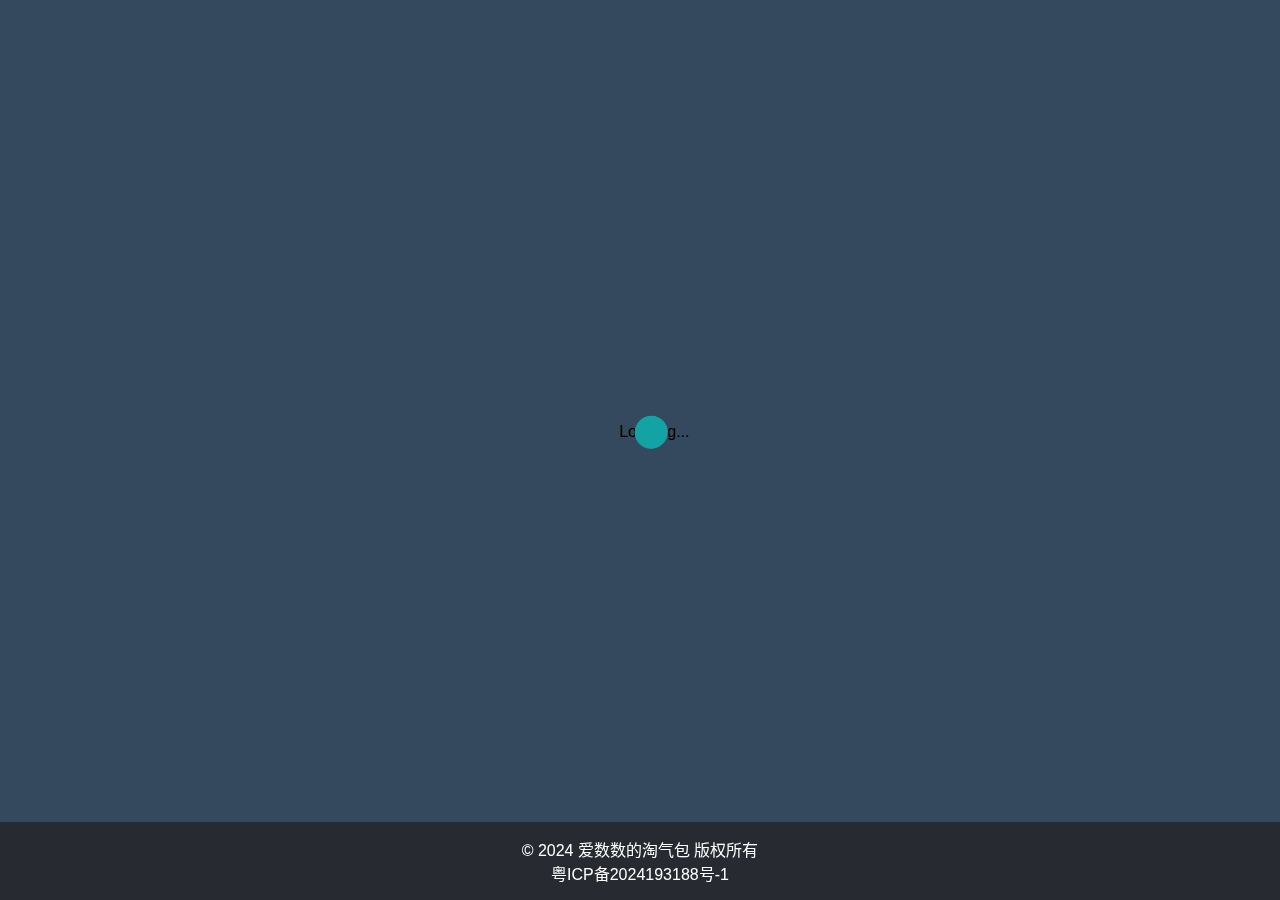
<file: game/2048/index.html>
<!DOCTYPE html>
<html lang="zh-CN">
<head>
<meta charset="UTF-8">
<meta name="viewport" content="width=device-width, initial-scale=1.0, maximum-scale=1.0, user-scalable=no">
<title>2048 游戏</title>
<link rel="stylesheet" href="css/styles.css">
<link rel="stylesheet" href="css/loader.css">
</head>
<body>
    <div id="loading-screen">
        <div class="loader">
            <div class="text">Loading...</div>
            <div class="horizontal">
                <div class="circlesup">
                    <div class="circle"></div>
                    <div class="circle"></div>
                    <div class="circle"></div>
                    <div class="circle"></div>
                    <div class="circle"></div>
                </div>
                <div class="circlesdwn">
                    <div class="circle"></div>
                    <div class="circle"></div>
                    <div class="circle"></div>
                    <div class="circle"></div>
                    <div class="circle"></div>
                </div>
            </div>
            <div class="vertical">
                <div class="circlesup">
                    <div class="circle"></div>
                    <div class="circle"></div>
                    <div class="circle"></div>
                    <div class="circle"></div>
                    <div class="circle"></div>
                </div>
                <div class="circlesdwn">
                    <div class="circle"></div>
                    <div class="circle"></div>
                    <div class="circle"></div>
                    <div class="circle"></div>
                    <div class="circle"></div>
                </div>
            </div>
        </div>
    </div>    
    <div id="game-container" style="display:none;">
        <div class="container" id="grid-container"></div>
        <div id="game-info">
            <p>当前分数: <span id="current-score">0</span></p>
            <p>历史最高分: <span id="highest-score">0</span></p>
            <a href="https://www.liangwangan.top" class="nav-btn">淘气包Blog</a>
            <button id="restart-btn">重置游戏</button>
            <a href="https://www.liangwangan.top" class="nav-btn">返回上一级</a>
        </div>
    </div>
    <audio id="audio-control" controls height="100" width="100" style="display:none;">
        <source src="music/background.mp3" type="audio/mpeg">
        <embed height="50" width="100" src="background.mp3">
    </audio>
    <script src="js/script.js"></script>
</body>
<footer>
    <div class="footer-content">
        <div class="copyright">
            &copy; 2024 爱数数的淘气包 版权所有
        </div>
        <div class="icp">
    <a href="https://beian.miit.gov.cn/" target="_blank">粤ICP备2024193188号-1</a>
    </div>
</footer>
</html>
</file>
<file: game/2048/css/styles.css>
body {
    display: flex;
    justify-content: center;
    align-items: center;
    height: 100vh;
    margin: 0;
    overflow: hidden;
    margin: 0;
    padding: 0;
    background: #34495e;
    justify-content: center;
    font-family: "montserrat",sans-serif; 
}
footer {
    position: fixed;
    bottom: 0;
    left: 0;
    width: 100%;
    background-color: rgba(35, 30, 30, 0.7);
    color: #fff;
    padding: 15px 0;
    text-align: center;
}
.container {
    display: grid;
    grid-template-columns: repeat(4, 1fr);
    grid-gap: 10px;
    padding: 10px;
    background-color: #bbada0;
    touch-action: none; 
}
.cell {
    width: 100px;
    height: 100px;
    background-color: #cdc1b4;
    font-size: 24px;
    text-align: center;
    line-height: 100px;
}
#game-info {
    margin-top: 20px;
    text-align: center;
    color: #ffffff;
}
#restart-btn, .nav-btn {
    padding: 10px 20px;
    font-size: 16px;
    background-color: #8f7a66;
    color: white;
    border: none;
    cursor: pointer;
    border-radius: 5px;
    margin-top: 10px;
    display: inline-block;
    text-decoration: none;
}

#naughty-blog-btn {
    position: absolute;
    top: 10px;
    right: 10px;
}

@media (max-width: 768px) {
    .container {
        grid-template-columns: repeat(4, 1fr);
    }
    .cell {
        width: 20vw;
        height: 20vw;
        font-size: 5vw;
        line-height: 20vw;
    }
    #audio-control {
      position: fixed;
      top: 10px;
      right: 10px;
      z-index: 9999;
  }
}

#audio-control {
    position: fixed;
    bottom: 100px;
    right: 10px;
    z-index: 9999;
}

.icp a {
    color: #ffffff;
    text-decoration: none;
}
.loader {
	position: absolute;
	top: 50%;
	left: 50%;
	-webkit-transform: translate(-50%, -50%);
	-moz-transform: translate(-50%, -50%);
	-mos-transform: translate(-50%, -50%);
	-o-transform: translate(-50%, -50%);
	transform: translate(-50%, -50%);
	text-align:center;
/* disable selection and cursor changes */
	-webkit-touch-callout: none;
    -webkit-user-select: none;
    -khtml-user-select: none;
    -moz-user-select: none;
    -ms-user-select: none;
    user-select: none;
    cursor:default;
}

/* Text align it the center of screen and connect the looped animation for 2 seconds */
.text{
	position: absolute;
	left: -1.3em;
	top: -1.7em;
	-webkit-animation: text 2s infinite;
	-moz-animation: text 2s infinite;
	-moz-animation: text 2s infinite;
	-ms-animation: text 2s infinite;
	-o-animation: text 2s infinite;
	animation: text 2s infinite;
}

/* Set for the first layer vertical position */
.vertical{
	position:absolute;
	top: -1.84em;
	left: -0.4em;
	-webkit-transform: rotate(90deg);
	-moz-transform: rotate(90deg);
	-ms-transform: rotate(90deg);
	-o-transform: rotate(90deg);
	transform: rotate(90deg);
}

/* Set for the second layer horizontal position */
.horizontal{
	position:absolute;
	top:0em;
	left:0em;
	-webkit-transform: rotate(0deg);
	-moz-transform: rotate(0deg);
	-ms-transform: rotate(0deg);
	-o-transform: rotate(0deg);
	transform: rotate(0deg);
}

/* The next two classes do mirror for animation */
.circlesup{
	position:absolute;
	top: -4.7em;
	right: 12.1em;
}

.circlesdwn{
	position:absolute;
	top:2.5em;
	right:-13.5em;
	-webkit-transform: rotate(180deg);
	-moz-transform: rotate(180deg);
	-ms-transform: rotate(180deg);
	-o-transform: rotate(180deg);
	transform: rotate(180deg);
}
.circle {
	position: absolute;
	width: 15em;
	height: 15em;
	-webkit-transform: rotate(45deg);
	-moz-transform: rotate(45deg);
	-ms-transform: rotate(45deg);
	-o-transform: rotate(45deg);
	transform: rotate(45deg);
	-webkit-animation: orbit 2s infinite;
	-moz-animation: orbit 2s infinite;
	-moz-animation: orbit 2s infinite;
	-ms-animation: orbit 2s infinite;
	-o-animation: orbit 2s infinite;
	animation: orbit 2s infinite;
	z-index:5;
}
</file>
<file: game/2048/css/loader.css>
.circle:after {
	content: '';
	position: absolute;
	width: 2em;
	height: 2em;
	-webkit-border-radius: 100%;
	-moz-border-radius: 100%;
	-ms-border-radius: 100%;
	-o-border-radius: 100%;
	border-radius: 100%;
	background: #13A3A5; /* Pick a color 1*/
}

.circle:nth-child(2) {
	-webkit-animation-delay: 100ms; 
	-moz-animation-delay: 100ms; 
	-ms-animation-delay: 100ms; 
	-o-animation-delay: 100ms; 
	animation-delay: 100ms;
	z-index:4;
}

.circle:nth-child(2):after  {
	background: #56bebf; /* Pick a color 2*/
	-webkit-transform: scale(0.8,0.8);
	-moz-transform: scale(0.8,0.8);
	-ms-transform: scale(0.8,0.8);
	-o-transform: scale(0.8,0.8);
	transform: scale(0.8,0.8);
}

.circle:nth-child(3) {
	-webkit-animation-delay: 225ms; 
	-moz-animation-delay: 225ms; 
	-ms-animation-delay: 225ms; 
	-o-animation-delay: 225ms; 
	animation-delay: 225ms; 
	z-index:3;
}

.circle:nth-child(3):after  {
	background: #ffa489; /* Pick a color 3*/
	-webkit-transform: scale(0.6,0.6);
	-moz-transform: scale(0.6,0.6);
	-ms-transform: scale(0.6,0.6);
	-o-transform: scale(0.6,0.6);
	transform: scale(0.6,0.6);
}

.circle:nth-child(4) {
	-webkit-animation-delay: 350ms; 
	-moz-animation-delay: 350ms; 
	-ms-animation-delay: 350ms; 
	-o-animation-delay: 350ms; 
	animation-delay: 350ms; 
	z-index:2;
}

.circle:nth-child(4):after  {
	background: #ff6d37; /* Pick a color 4*/
	-webkit-transform: scale(0.4,0.4);
	-moz-transform: scale(0.4,0.4);
	-ms-transform: scale(0.4,0.4);
	-o-transform: scale(0.4,0.4);
	transform: scale(0.4,0.4);
}


.circle:nth-child(5) {
	-webkit-animation-delay: 475ms; 
	-moz-animation-delay: 475ms; 
	-ms-animation-delay: 475ms; 
	-o-animation-delay: 475ms; 
	animation-delay: 475ms; 
	z-index:1;
}

.circle:nth-child(5):after  {
	background: #DB2F00; /* Pick a color 5*/
	-webkit-transform: scale(0.2,0.2);
	-moz-transform: scale(0.2,0.2);
	-ms-transform: scale(0.2,0.2);
	-o-transform: scale(0.2,0.2);
	transform: scale(0.2,0.2);
}

/* Animation keys */
@-webkit-keyframes orbit {
	0%		{ -webkit-transform:rotate(45deg); } 

	5%		{ -webkit-transform:rotate(45deg);
			  -webkit-animation-timing-function: ease-out; } 

	70%		{ -webkit-transform:rotate(405deg); 
			  -webkit-animation-timing-function: ease-in; }

	100%	{ -webkit-transform:rotate(405deg); } 
}

@-moz-keyframes orbit {
	0%		{ -moz-transform:rotate(45deg); } 

	5%		{ -moz-transform:rotate(45deg);
			  -moz-animation-timing-function: ease-out; } 

	70%		{ -moz-transform:rotate(405deg); 
			  -moz-animation-timing-function: ease-in; }

	100%	{ -moz-transform:rotate(405deg); } 
}
@-ms-keyframes orbit {
	0%		{ -ms-transform:rotate(45deg); } 

	5%		{ -ms-transform:rotate(45deg);
			  -ms-animation-timing-function: ease-out; } 

	70%		{ -ms-transform:rotate(405deg); 
			  -ms-animation-timing-function: ease-in; }

	100%	{ -ms-transform:rotate(405deg); } 
}

@-o-keyframes orbit {
	0%		{ -o-transform:rotate(45deg); } 

	5%		{ -o-transform:rotate(45deg);
			  -o-animation-timing-function: ease-out; } 

	70%		{ -o-transform:rotate(405deg); 
			  -o-animation-timing-function: ease-in; }

	100%	{ -o-transform:rotate(405deg); } 
}

@keyframes orbit { 
	0%		{ transform:rotate(45deg); } 
	
	5%		{ transform:rotate(45deg);
			  animation-timing-function: ease-out; } 

	70% 	{ transform:rotate(405deg); 
			  animation-timing-function: ease-in; }

	100%	{ transform:rotate(405deg); } 
}


@-webkit-keyframes text {
	0%		{-webkit-transform:scale(0.2,0.2);
			 -webkit-animation-timing-function: ease-out; } 

	40%,60%{ -webkit-transform:scale(1,1); 
			  -webkit-animation-timing-function: ease-out;  }

	70%,100%{ -webkit-transform:scale(0.2,0.2);  } 
}

@-moz-keyframes text {
	0%		{-moz-transform:scale(0.2,0.2);
			 -moz-animation-timing-function: ease-out; } 

	50%		{ -moz-transform:scale(1,1); 
			  -moz-animation-timing-function: ease-out;  }

	60%		{ -moz-transform:scale(1,1); 
			-moz-animation-timing-function: ease-out;  }

	100%	{ -moz-transform:scale(0.2,0.2);  } 	
}

@-mos-keyframes text {
	0%		{-mos-transform:scale(0.2,0.2);
			 -mos-animation-timing-function: ease-out; } 

	50%		{ -mos-transform:scale(1,1); 
			  -mos-animation-timing-function: ease-out;  }

	60%		{ -mos-transform:scale(1,1); 
			  -mos-animation-timing-function: ease-out;  }

	100%	{ -mos-transform:scale(0.2,0.2);  } 
}

@-o-keyframes text {
	0%		{ -o-transform:scale(0.2,0.2);
			  -o-animation-timing-function: ease-out; } 

	50%		{ -o-transform:scale(1,1); 
			  -o-animation-timing-function: ease-out;  }

	60%		{ -o-transform:scale(1,1); 
			  -o-animation-timing-function: ease-out;  }

	100%	{ -o-transform:scale(0.2,0.2);  } 
}

@keyframes text {
	0%		{ transform:scale(0.2,0.2);
			  animation-timing-function: ease-out; } 

	50%		{ transform:scale(1,1); 
			  animation-timing-function: ease-out;  }

	60%		{ transform:scale(1,1); 
			  animation-timing-function: ease-out;  }

	100%	{ transform:scale(0.2,0.2);  } 
}
</file>
